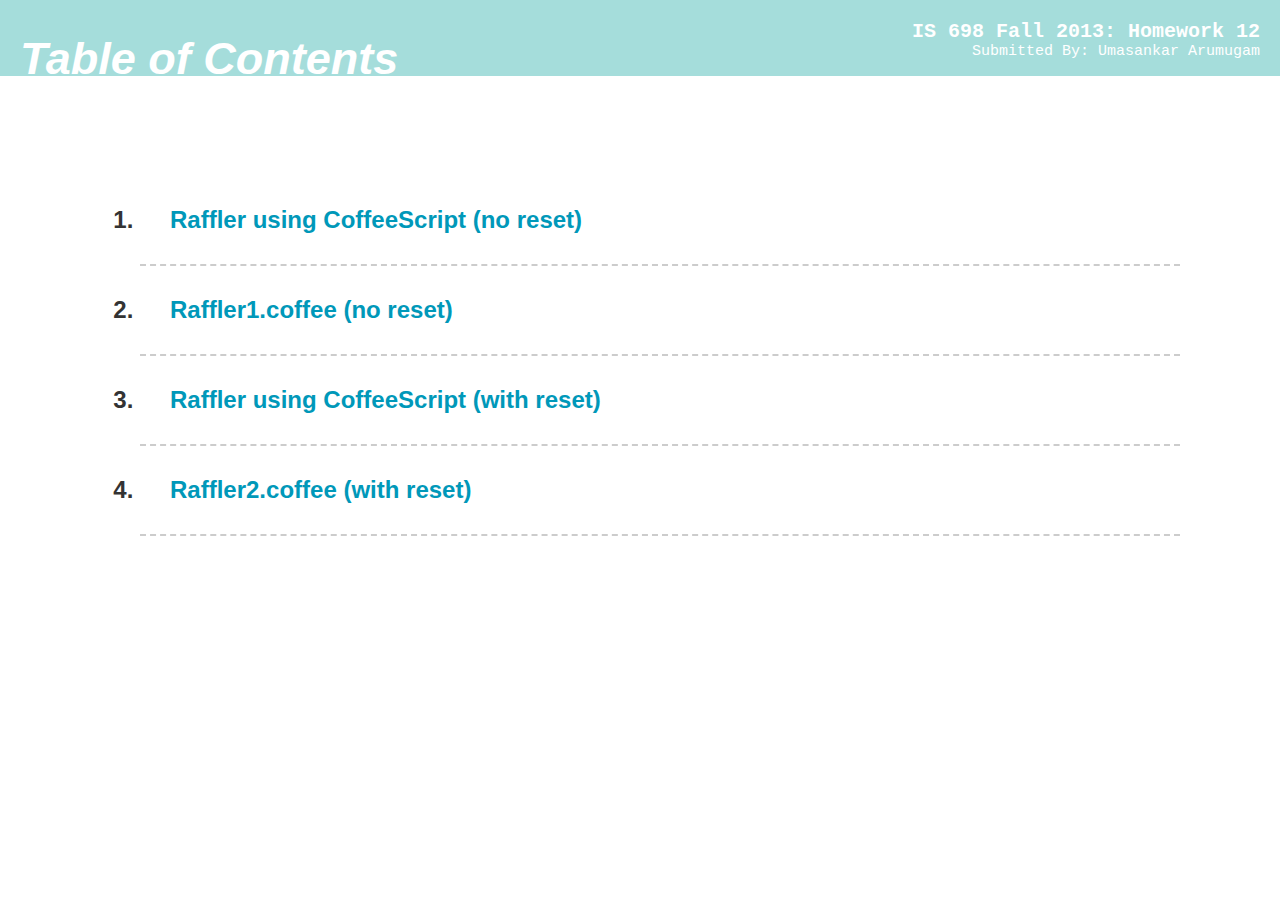
<file: index.html>
<!DOCTYPE html>
<html lang="en">
<head>
  <meta charset="utf-8">
  <meta name="description" content="IS 698 Homework 12 submitted by Umasankar Arumugam">    
  <meta name="author" content="Dr. Gerald Canfield">
  <meta name="robots" content="noindex, nofollow">
  <title>IS 698 Fall 2013 - Homework 12  </title>
  <link rel="stylesheet" href="toc.css" media="screen">
</head>
  <body>

    <header id="header">
      <h1>IS 698 Fall 2013: Homework 12 </h1>
      <h2>Table of Contents</h2>
      <h3>Submitted By: Umasankar Arumugam</h3>
    </header>
  
    <nav>
      <ol>
      <li><a href="raffler1.html">Raffler using CoffeeScript (no reset)</a></li>
      <li><a href="raffler1.coffee">Raffler1.coffee (no reset)</li>
      <li><a href="raffler2.html">Raffler using CoffeeScript (with reset)</a></li>
      <li><a href="raffler2.coffee">Raffler2.coffee (with reset)</li>
      </ol>
    </nav>

  </body>
</html>
</file>
<file: toc.css>
body {
  font-family: "Lucida Grande", Lucida, Helvetica, Arial, sans-serif;
  background: #FFF;
  color: #333;
  margin: 0px ;
  padding: 0px;
}
#header {
  background: #a5dddb;
  margin: 0px;
  padding: 20px;
  min-height: 36px;
}
#header h1 {
  font-family: Inconsolata, Monaco, Courier, mono;
  font-size: 20px;
  color: #FFF;
  margin: 0px;
  float: right;
  clear: both;
}
#header h3 {
  font-family: Inconsolata, Monaco, Courier, mono;
  font-size: 15px;
  font-weight: normal;
  color: #FFF;
  margin: 0px;
  float: right;
}
#header h2 {
  font-family: "Arial Black", Gadget, sans-serif;
  font-style: italic;
  font-size: 45px;
  color: #FFF;
  margin: 0px;
  float: left;
  clear: both;
  line-height: 32px;
}
#header h2 sup{font-size: 14px;line-height: 7px;}
ol { font-family: Arial, Helvetica, sans-serif; font-size: 24px; margin: 100px; font-weight: bold;}
ol li { padding: 30px; border-bottom: 2px dashed #ccc;}
ol a:hover { color: #ff4e00; }

#header a { font-size: 12px; text-decoration: none; color: #000;}
ol a { text-decoration: none; color: #0098b9;}
main { margin: 30px}
</file>
